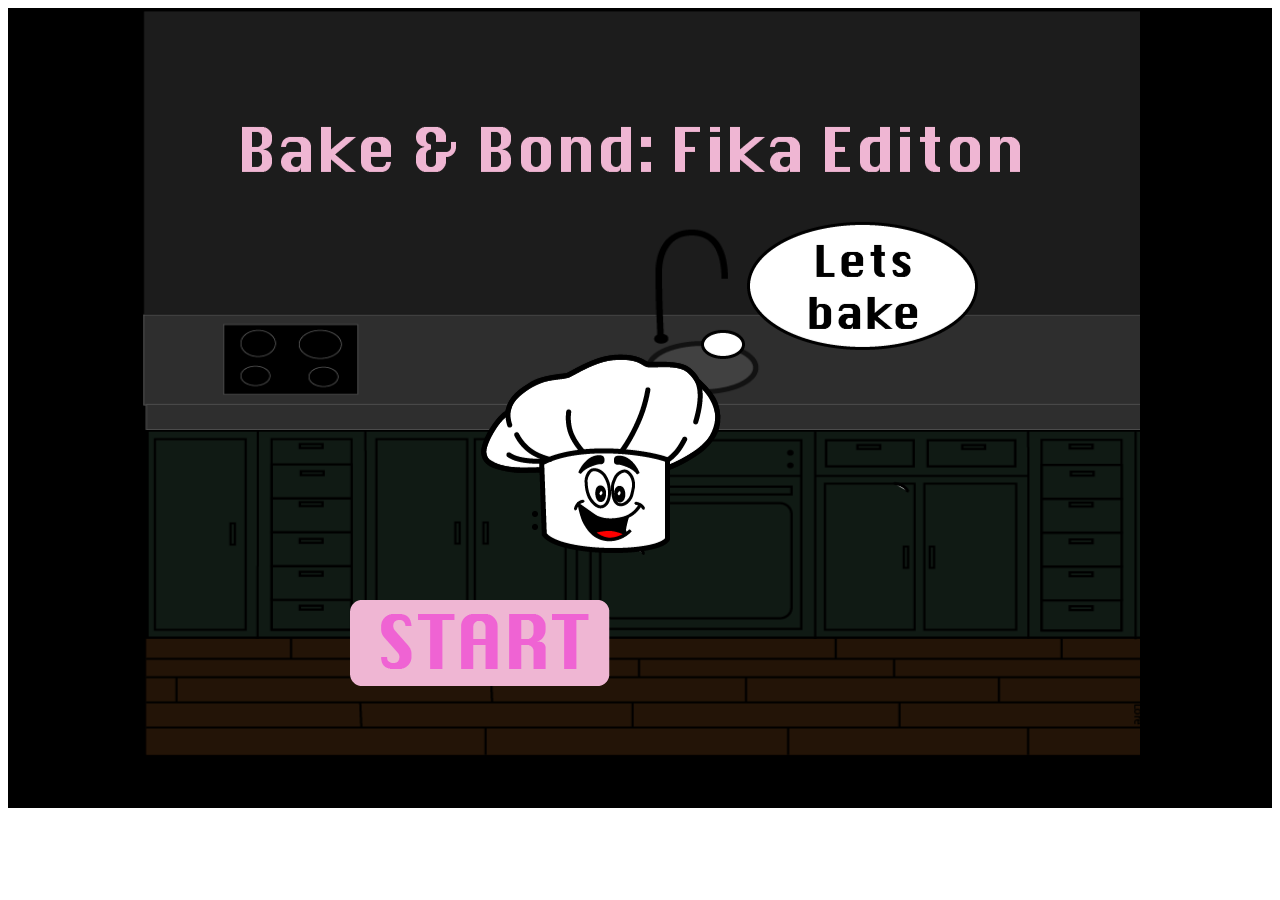
<file: index.html>
<!DOCTYPE html>
<html lang="en">
  <head>
    <meta charset="UTF-8" />
    <meta name="viewport" content="width=device-width, initial-scale=1.0" />
    <title>Startscreen</title>
    <link rel="stylesheet" href="main.css" />
    <script src="p5.min.js"></script>
    <script src="main.js" defer></script>
  </head>
  <body>
    <main></main>
  </body>
</html>
</file>
<file: main.css>
main {
  display: flex;
  justify-content: center;
  align-items: center;
  background-color: black;
}
</file>
